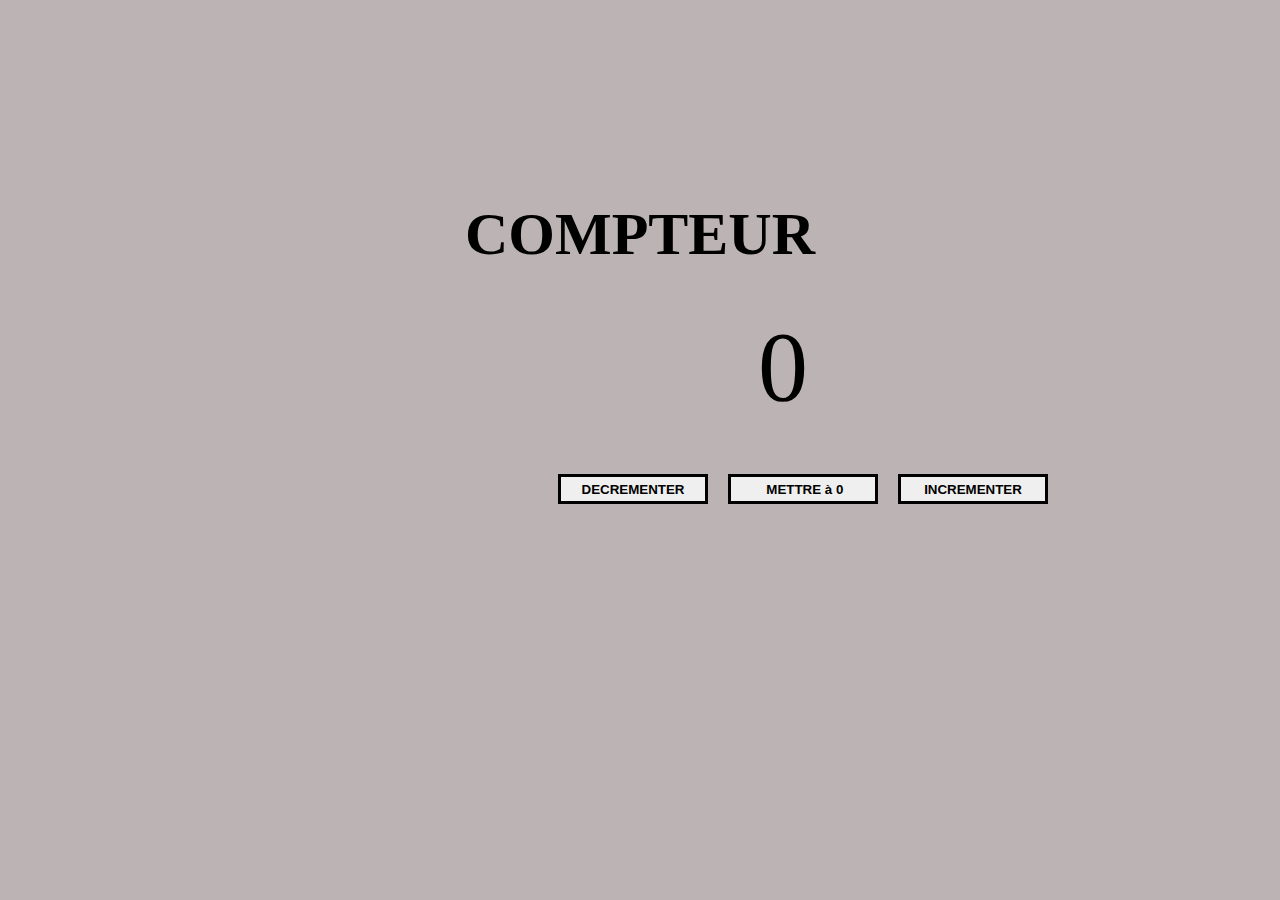
<file: index.html>
<!DOCTYPE html>
<html lang="en">
<head>
    <meta charset="UTF-8">
    <meta name="viewport" content="width=device-width, initial-scale=1.0">
   <link href="style.css" rel="stylesheet"> 
    <title>Compteur</title>
</head>
<body>
<div id="global">
 <h1>   COMPTEUR </h1> 
 <span id="zero"> 0 </span>
 <div class="btn">
<input class="black" type="submit" value="DECREMENTER" id="b1" onclick="Decrementer()" >  
<input class="black" type="submit"  value=" METTRE à 0" id="b2" onclick="zero()"> 
<input class="black" type="submit" value="INCREMENTER" id="b3" onclick="Incrémenter()">  
 </div>

</div>
    <script src="./app.js"></script>
</body>
</html>
</file>
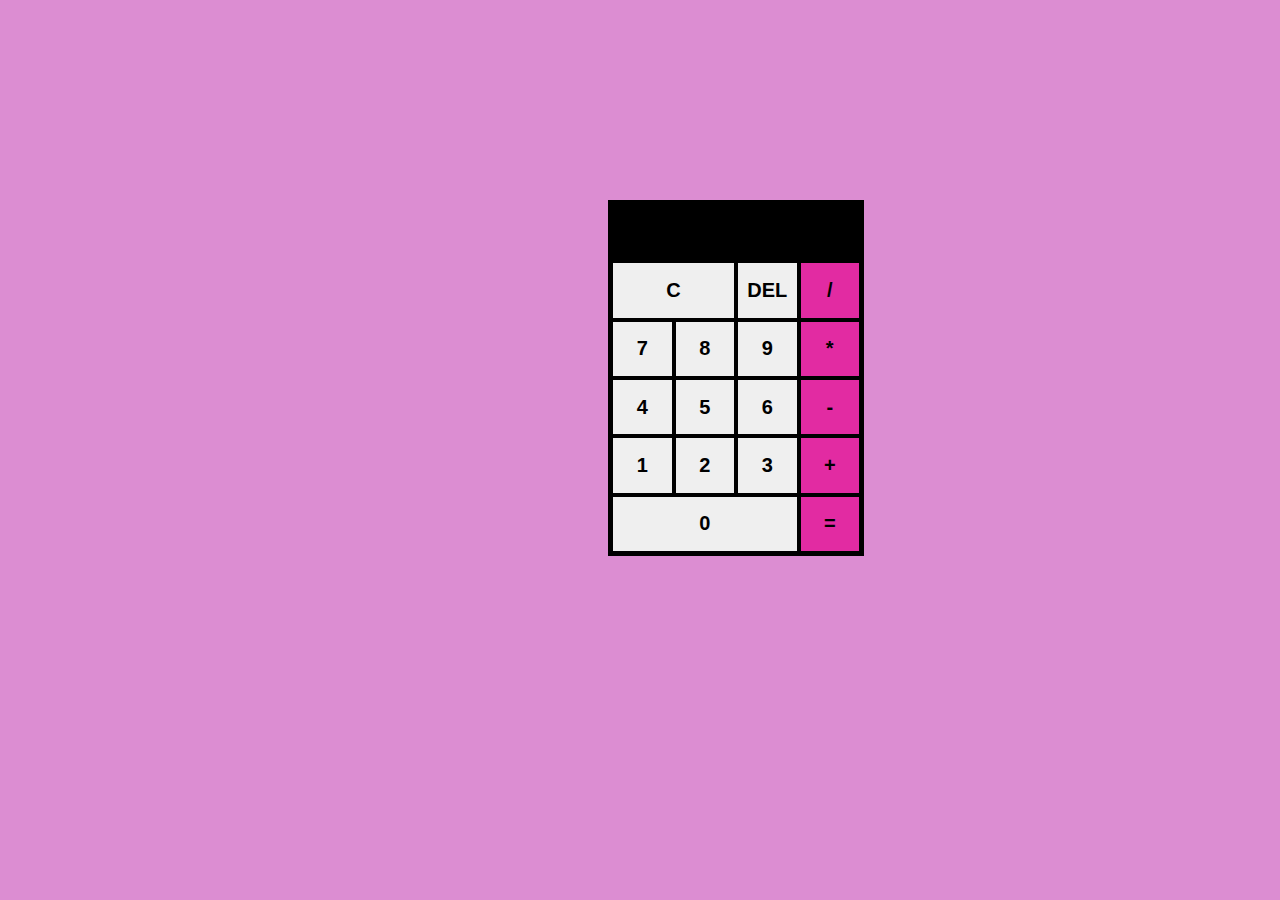
<file: Calculatrice/index.html>
<!DOCTYPE html>
<html lang="en">
<head>
    <meta charset="UTF-8">
    <meta name="viewport" content="width=device-width, initial-scale=1.0">
    <link href="./style.css" rel="stylesheet">
    <title>Calculatrice </title>
</head>
<body>
   <section class="container">
        <div class="affichage"> </div>
        
             <button type="submit" class="clear bold hvr" onclick="clr ()"> C </button>
             <button type="submit" class="del bold hvr" onclick="delet() "> DEL </button>
             <button type="submit" class="divi bold purrple" onclick="operation (event)"> / </button>
            
            
                <button type="submit" class="seven bold hvr" onclick="zero(event)"> 7 </button>
                <button type="submit" class="tam bold hvr" onclick="zero(event)"> 8 </button>
                <button type="submit" class="nine bold hvr" onclick="zero(event)"> 9 </button>
                <button type="submit" class="mul bold purrple" onclick="operation (event)"> * </button>
               
                <button type="submit" class="q bold hvr" onclick="zero(event)"> 4 </button>
                <button type="submit" class="cinq bold hvr" onclick="zero(event)"> 5 </button>
                <button type="submit" class="six bold hvr" onclick="zero(event)"> 6</button>
                <button type="submit" class="sub bold purrple" onclick="operation (event)">  - </button>
              
                <button type="submit" class="un bold hvr"onclick="zero(event)"> 1 </button>
                <button type="submit" class="two bold hvr"onclick="zero(event)" > 2 </button>
                <button type="submit" class="trois bold hvr" onclick="zero(event)"> 3</button>
                <button type="submit" class="ad bold purrple" onclick="operation (event)"> +   </button>
               
                <button type="submit" class="zero bold hvr" onclick="zero(event)"> 0 </button>
                <button type="submit"class="egal bold purrple" onclick="egal()" > = </button>
                
               
        
    
    </section>
    <script src="./app.js"></script>
</body>
</html>
</file>
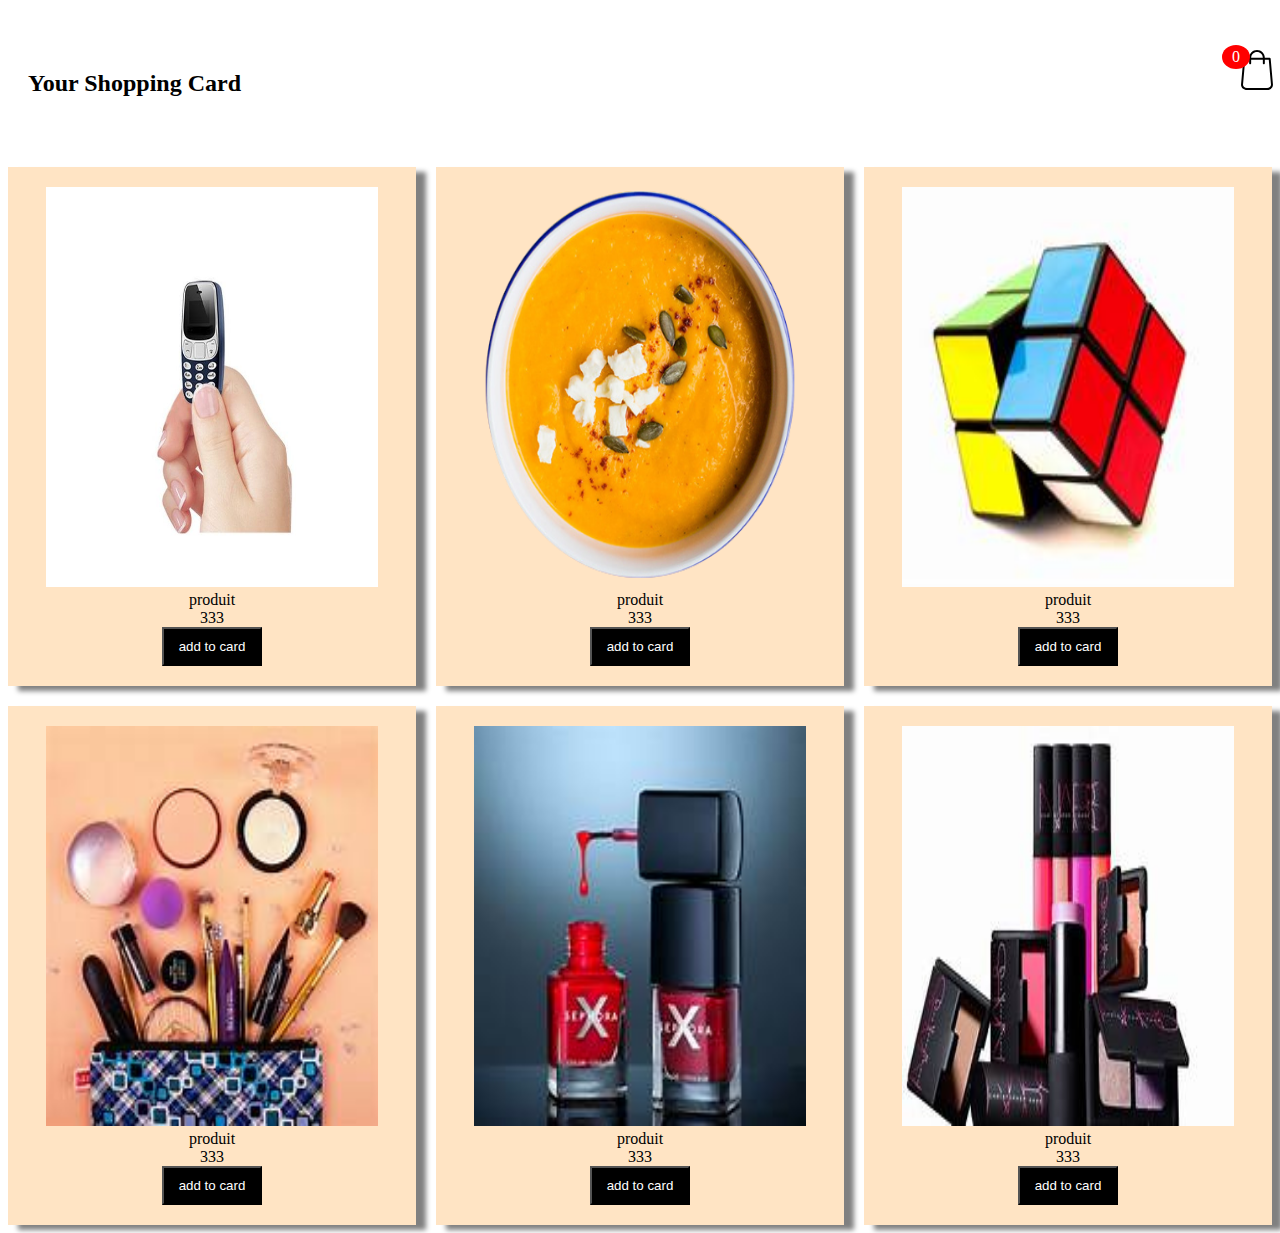
<file: shopping-card/index.html>
<!DOCTYPE html>
<html lang="en">

<head>
    <meta charset="UTF-8">
    <meta name="viewport" content="width=device-width, initial-scale=1.0">
    <link rel="stylesheet" href="./style.css">
    <title> Shopping-Card</title>
</head>

<body>
    <section class="parent">
        <header class="container1 con1">
            <h2> Your Shopping Card </h2>
            <div class="miniDiv">
                <img src="./images/shopping.svg" class="shop">
                <span class="quantité">0</span>
            </div>
        </header>

        <div class="container2 con2"></div>
    </section>
    
    <div class="container3 con3">

        <h3> Card </h3>
        <ul class="listCard"></ul>
        <div class="btns">
            <div class=" total"> 0.00 </div>
            <div class="closeShopping "> CLOSE </div>

        </div>
    </div>
    <script src="./app.js"></script>
</body>

</html>
</file>
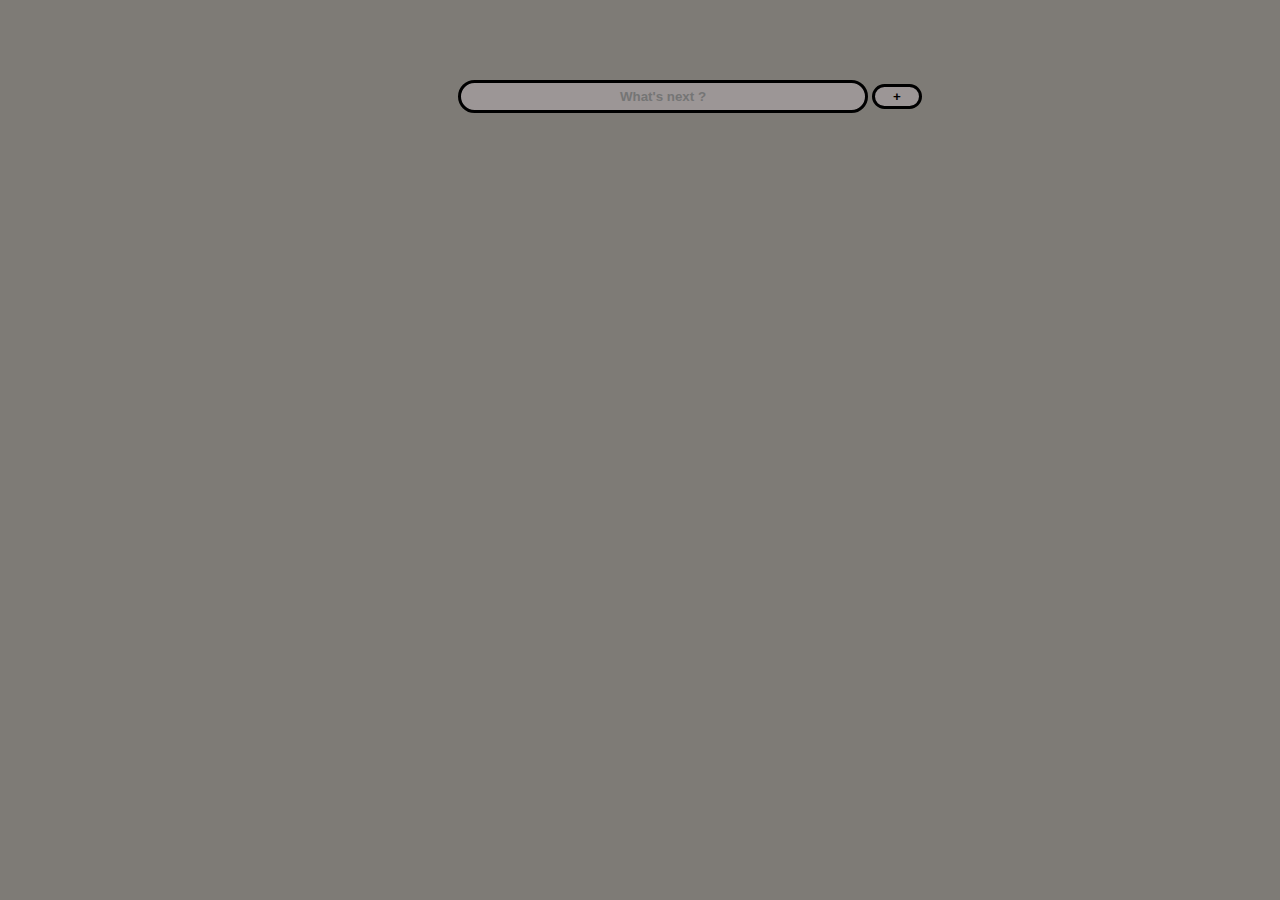
<file: ToDoList/index.html>
<!DOCTYPE html>
<html lang="en">
<head>
    <meta charset="UTF-8">
    <meta name="viewport" content="width=device-width, initial-scale=1.0">
    <link href="./style.css" rel="stylesheet">
    <title>To Do List </title>
</head>
<body>
    <div class="first">
<input type="textarea" placeholder="What's next ?" id="enteruser" class="liStyle">
<button type="submit" value="+" class="modif " id="plus" > + </button>
</div>
<div class="list">
    <ul class="unl"></ul>
</div>
    <script src="./app.js"></script>
</body>
</html>
</file>
<file: style.css>
body{
    background-color: rgb(188, 180, 180);
}
.global{
    display: flex;
    justify-content: center;
    position: relative;
}
h1{
    text-align: center;
    font-size: 60px;
    margin-top: 200px;

}
span{
    margin-left: 750px;
    font-size: 100px;
    margin-top: 100px;
}
.btn{
    margin-left: 550px;
    padding-top: 50px;
    display: flex;
    gap: 20px;
}
.black{
    width: 150px;
    height: 30px;
    border: black solid ;
    font-weight: bold;
    
}
.black:hover{
    background-color: black;
    color: white;
}
</file>
<file: Calculatrice/style.css>
body {
    background-color: rgb(220, 141, 210);
    
}

.container{
    width:250px ;
    height: 350px; 
    border: solid black 3px;
    display: grid;
    grid-template-columns: repeat(4,1fr);
    grid-template-rows:repeat(6,1fr) ;
    grid-template-areas:
    "aff aff aff aff"
    "clear clear del divise"
    "sept huit neuf multi"
    "quatre cinq six soustr"
    "un deux trois ad "
    "zer zer zer egal"
    ;
    margin-left: 600px;
    margin-top: 200px;
    
}

.bold {
    font-weight: bold;
    font-size: 20px;
    border: 2px solid black;
}
.purrple{
    background-color: rgb(226, 43, 162);
}




.affichage {
    background-color: black;
    /* width: 290px;
    height: 30px; */
    border: 5px solid black;
    grid-area: aff ;
    color: white;
    text-align: center;
padding-top: 10px ;
   font-size: 25px;
   font-weight: bold;
}
.clear{
    grid-area: clear ;
}
.del{
    grid-area: del ;
}
.divi{
    grid-area:divise ;
}
.seven{
    grid-area: sept;
}
.tam{
    grid-area: huit ;
}.nine{
    grid-area: neuf ;
}
.mul{
    grid-area: multi ;
}
.q{
    grid-area: quatre ;
}
.cinq{
    grid-area: cinq;
}
.six{
    grid-area: six ;
}
.sub{
    grid-area: soustr ;
}
.un{
    grid-area: un ;
}
.two{
    grid-area: deux ;
}
.trois{
    grid-area: trois ;
}
.add{
    grid-area: ad ;
}
.zero{
    grid-area: zer ;
}
.egal{
    grid-area: egal ;
}
.purrple:hover {
    color:rgb(226, 43, 162);
    background-color: black;
}
.hvr:hover{
    background-color: black;
    color: white;
}
</file>
<file: shopping-card/style.css>
body{
    background-color:white;
}

.container1 {
    display: grid;
    grid-template-columns: 1fr 50px;
    margin-top: 50px;
}
.miniDiv{
    position: relative;
    text-align: right;
}
.shop {
    width: 70px;
    height: 40px;
}

.quantité {
    display: flex;
    justify-content: center;
    align-items: center;
    background-color: red;
    border-radius: 50%;
    border: none;
    color: white;
    top : -5px;
    left: 8O%;
    padding: 3px 10px;
    position:absolute;

}

h2 {
    font-weight: bolder;
    font-family: Cambria, Cochin, Georgia, Times, 'Times New Roman', serif;
    margin-left: 20px;
}



.container2 {
    box-shadow: 2cm;
    display: grid;
    grid-template-columns: repeat(3, 1fr);
    /* grid-template-rows: repeat(2, 1fr);
    grid-template-areas:
        "u d t"
        "qu c s"
    ; */
    margin-top: 50px;
    column-gap: 20px;
    row-gap: 20px;
}
.container2 .cadre{
      text-align: center;
      background-color: bisque;
      padding: 20px;
      box-shadow: 10px 5px 5px gray;


}
 .container2 .cadre img{
    width: 90%;
    height: 400px;
 }
 .container2 .cadre button {
    background-color: black;
    color: white;
    padding: 10px;
    width: 100px;
    
 } 


.container3 {
    top: 0;
    position: fixed;
    width: 500px;
    height: 100vh;
    transition: 0.5s;
    background-color: rgb(219, 203, 203);
    left: 100%;
}
.actif .con3 {
    left: calc(100% - 500px);

}



.con3 .btns {
    display: grid;
    bottom: 0;
    width: 100%;
    position: absolute;
    grid-template-columns: repeat(2,1fr);
}

.btns {
    width: 200px;
    border: solid black 2px;
    height: 50px;
    font-weight: bold;
    font-size: 20px;
    text-align: center;
}

.closeShopping {
    background-color: plum;
    color: darkmagenta;
    
}

.total {
    background-color: black;
    color: white;
}

.closeShopping:hover {
    background-color: darkmagenta;
    color: plum;
}

.total:hover {
    background-color: darkmagenta;
    color: black;
}
</file>
<file: ToDoList/style.css>
body{
    background-color: #7e7b76;
}
.first{
    margin-left: 450px;
    margin-top: 80px;
}
.first .liStyle {
    width: 400px;
    height: 25px;
    border: black solid 3px;
    border-radius: 30px;
    background-color:rgb(156, 150, 150) ;
    color: black;
    font-weight: bold;
    text-align: center;
}
.first .modif {
    width: 50px;
    height:25px ;
    border: black solid 3px;
    border-radius: 30px;
    background-color:rgb(156, 150, 150) ;
    color: black;
    font-weight: bold;
    text-align: center;
}
.first .modif:hover{
    background-color: black;
    color: white;
}
.delete{
    display: none;
}
</file>
